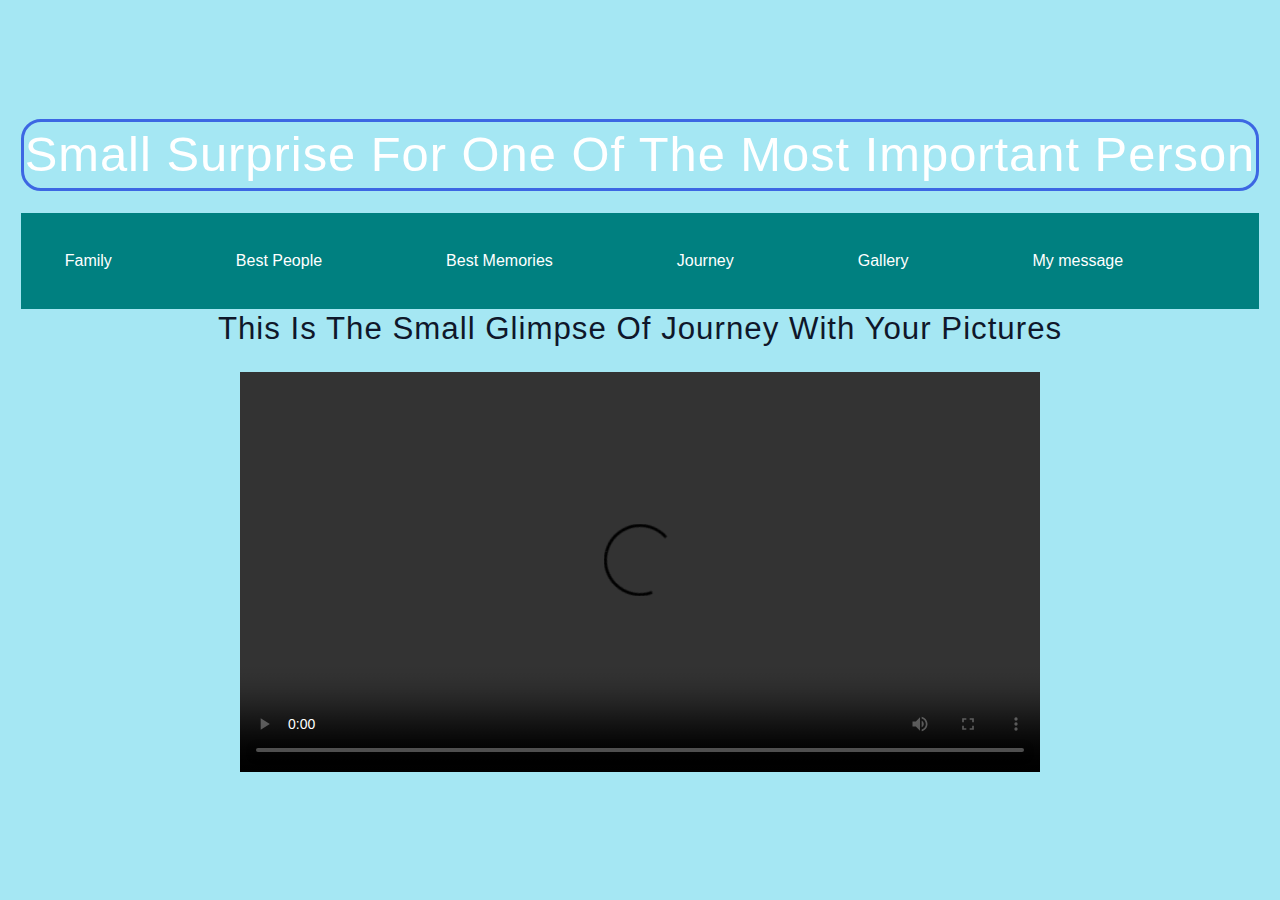
<file: j.html>
<!DOCTYPE html>
<html>
<head>
    <meta charset="UTF-8">
    <meta http-equiv="X-UA-Compatible" content="IE=edge">
    <meta name="viewport" content="width=device-width, initial-scale=1.0">
    <title>Sirammaa</title>
    <!-- Link to your stylesheet -->
    <link rel="stylesheet" href="./styles.css">
</head>
<body style="background-color:rgb(165, 231, 243);">
  <!-- Everything here is pretty straight forward so I don't think I have to explain. -->
<h1 class="button" ><center><style="font-family:"> Small Surprise For One Of The Most Important Person</center></h1>



<nav class="navbar">
 <!-- NAVIGATION MENU -->
  <ul class="nav-links">
  <div class="menu">
  <li><a href="surprise1.html">Family</a></li>
  <li><a href="bp.html">Best People</a></li>
  <li ><a href="bm.html">Best Memories</a></li>
  <li><a href="#">Journey</a></li>
  <li><a href="g.html">Gallery</a></li>
  <li><a href="password.html">My message</a></li>
  </div>

  </ul>
  </nav>
  <center>
    <h3>This is the small glimpse of journey with your pictures</h3>


		<video width="800" height="400" controls autoplay>
			<source src=
            "C:\Users\Sujith\Desktop\bday project\trrr.webm"
					type="video/mp4">
			<source src=
            "C:\Users\Sujith\Desktop\bday project\trrr.webm"
					type="video/ogg">
		</video>
	</center>
</body>
</html>
</file>
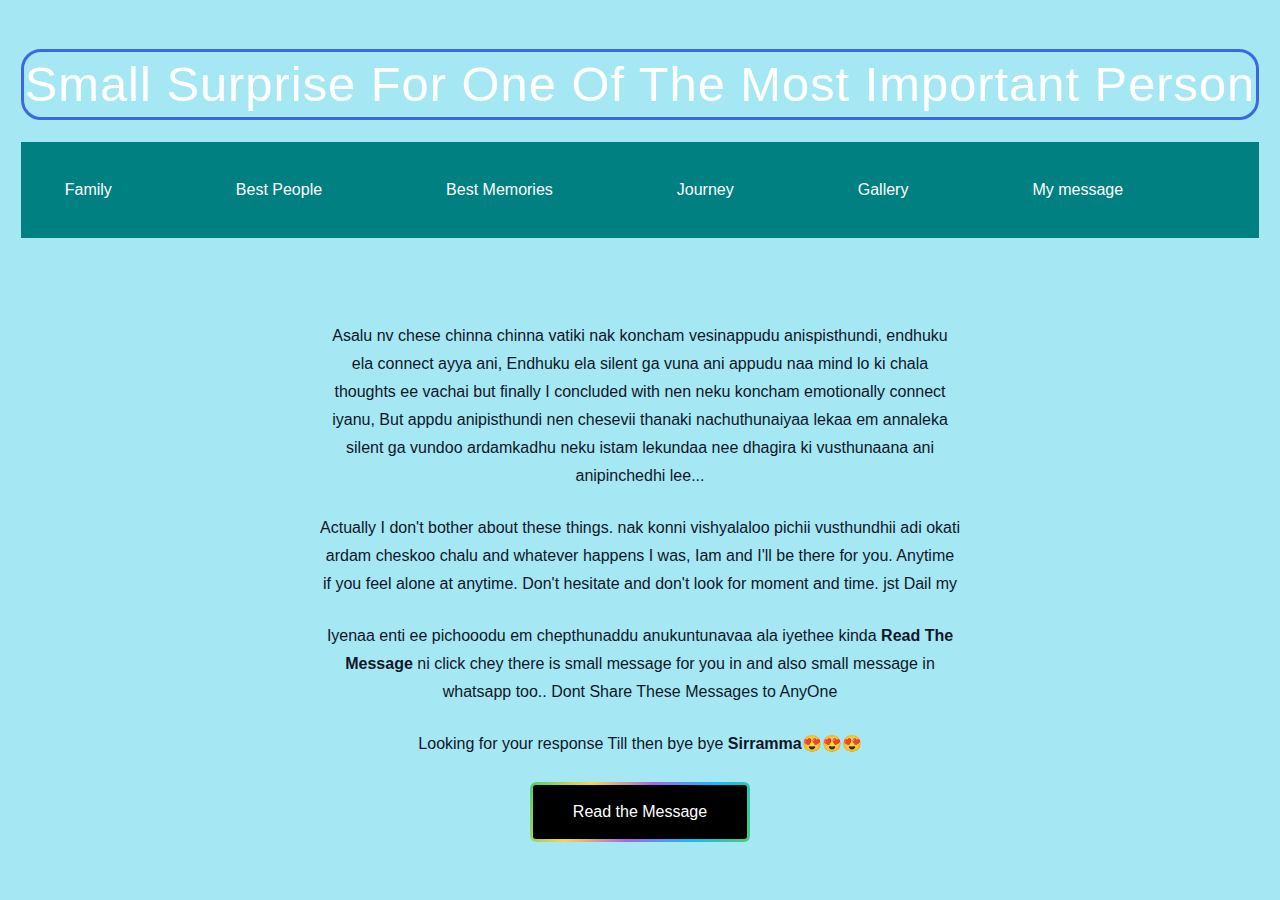
<file: mm.html>
<!DOCTYPE html>
<html>
<head>
    <meta charset="UTF-8">
    <meta http-equiv="X-UA-Compatible" content="IE=edge">
    <meta name="viewport" content="width=device-width, initial-scale=1.0">
    <title>Sirammaa</title>
    <!-- Link to your stylesheet -->
    <link rel="stylesheet" href="./styles.css">
</head>
<body style="background-color:rgb(165, 231, 243);">
  <!-- Everything here is pretty straight forward so I don't think I have to explain. -->
<h1 class="button" ><center><style="font-family:"> Small Surprise For One Of The Most Important Person</center></h1>



<nav class="navbar">
 <!-- NAVIGATION MENU -->
  <ul class="nav-links">
  <!-- USING CHECKBOX HACK -->

  <!-- NAVIGATION MENUS -->

  <div class="menu">
  <li><a href="surprise1.html">Family</a></li>
  <li><a href="bp.html">Best People</a></li>
  <li >
  <a href="bm.html">Best Memories</a></li>
  <li><a href="j.html">Journey</a></li>
  <li><a href="g.html">Gallery</a></li>
  <li><a href="#">My message</a></li>
  </div>

  </ul>
  </nav>
  <br>
  <br>
  <br>
  <center>
  <p><t>Asalu nv chese chinna chinna vatiki nak koncham vesinappudu anispisthundi, endhuku ela connect ayya ani, Endhuku ela silent ga vuna ani appudu naa mind lo ki chala thoughts ee vachai but finally I concluded with nen neku koncham emotionally connect iyanu, But appdu anipisthundi nen chesevii thanaki nachuthunaiyaa lekaa em annaleka silent ga vundoo ardamkadhu neku istam lekundaa nee dhagira ki vusthunaana ani anipinchedhi lee... 
  </p>
  <p>Actually I don't bother about these things. nak konni vishyalaloo pichii vusthundhii adi okati ardam cheskoo chalu and whatever happens I was, Iam and I'll be there for you. Anytime if you feel alone at anytime. Don't hesitate and don't look for moment and time. jst Dail my <Number class=""></Number>
  </p>
  <p>
    Iyenaa enti ee pichooodu em chepthunaddu anukuntunavaa ala iyethee kinda <b> Read The Message</b> ni click chey there is small message for you in and also small message in whatsapp too.. Dont Share These Messages to AnyOne</p>
    <p>Looking for your response Till then bye bye <b>Sirramma😍😍😍</b></p>
    
    <a href="index.html" class="colbutton">
      <span>Read the Message</span>
    </a>
  </center>
</file>
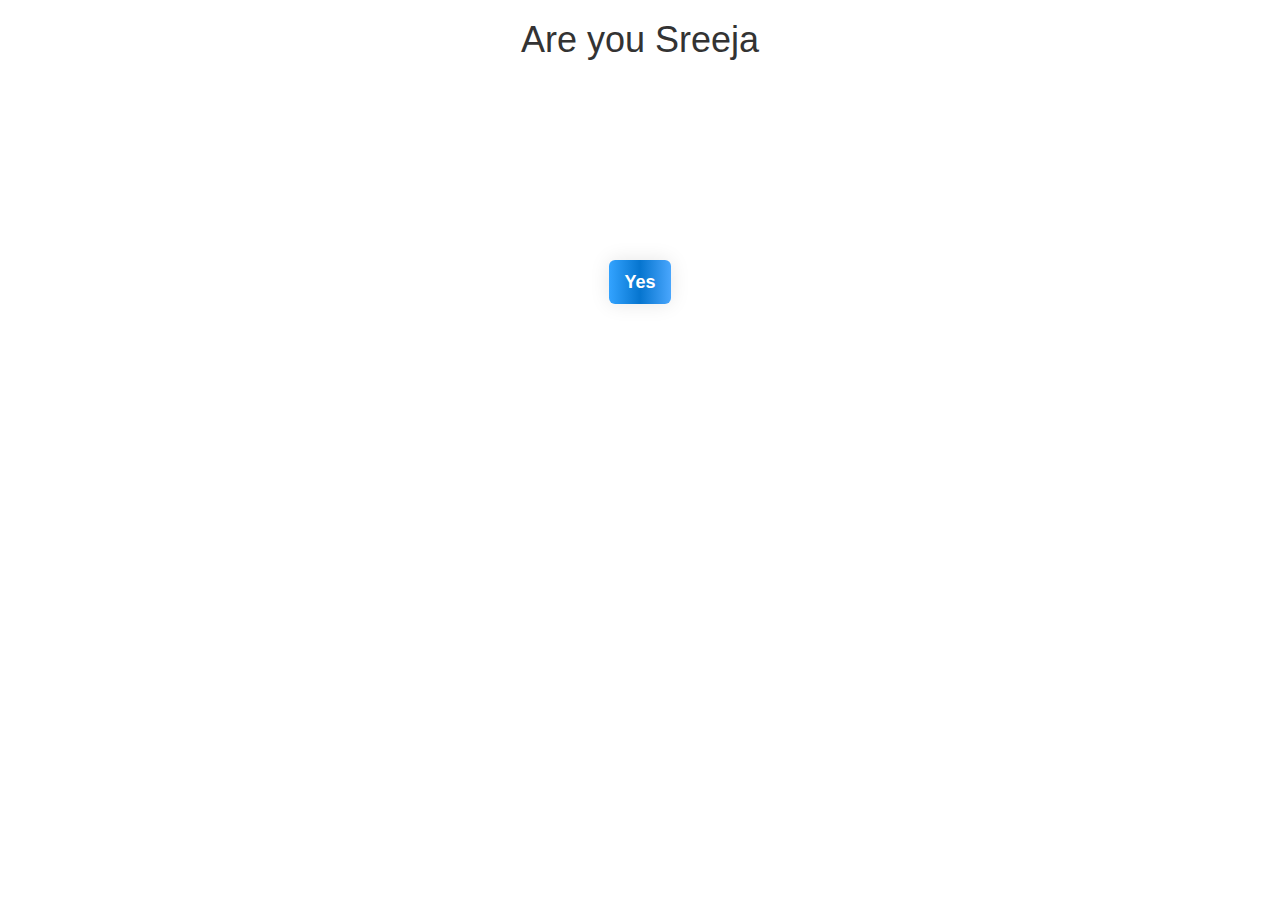
<file: password.html>
<!DOCTYPE html>
<html lang="en">
<head>
 <link rel="stylesheet" href="https://cdnjs.cloudflare.com/ajax/libs/font-awesome/5.15.3/css/all.min.css">
  <meta charset="UTF-8">
  <meta http-equiv="X-UA-Compatible" content="IE=edge">
  <meta name="viewport" content="width=device-width, initial-scale=1.0">
  <title>Document</title>
  <link rel="stylesheet" href="https://maxcdn.bootstrapcdn.com/bootstrap/3.3.7/css/bootstrap.min.css" integrity="sha384-BVYiiSIFeK1dGmJRAkycuHAHRg32OmUcww7on3RYdg4Va+PmSTsz/K68vbdEjh4u" crossorigin="anonymous">  
 <style>
       .modal-box{ font-family: 'Poppins', sans-serif; }
.show-modal{
    color: #fff;
    background: linear-gradient(to right, #33a3ff, #0675cf, #49a6fd);
    font-size: 18px;
    font-weight: 600;
    text-transform: capitalize;
    padding: 10px 15px;
    margin: 200px auto 0;
    border: none;
    outline: none;
    box-shadow: 0 0 20px rgba(0, 0, 0, 0.1);
    display: block;
    transition: all 0.3s ease 0s;
}
.show-modal:hover,
.show-modal:focus{
    color: #fff;
    box-shadow: 0 0 10px rgba(0, 0, 0, 0.4);
    outline: none;
}
.modal-dialog{
    width: 400px;
    margin: 70px auto 0;
}
.modal-dialog{ transform: scale(0.5); }
.modal-dialog{ transform: scale(1); }
.modal-dialog .modal-content{
    text-align: center;
    border: none;
}
.modal-content .close{
    color: #fff;
    background: linear-gradient(to right, #33a3ff, #0675cf, #4cd5ff);
    font-size: 25px;
    font-weight: 400;
    text-shadow: none;
    line-height: 27px;
    height: 25px;
    width: 25px;
    border-radius: 50%;
    overflow: hidden;
    opacity: 1;
    position: absolute;
    left: auto;
    right: 8px;
    top: 8px;
    z-index: 1;
    transition: all 0.3s;
}
.modal-content .close:hover{
    color: #fff;
    box-shadow: 0 0 5px rgba(0,0,0,0.5);
}
.close:focus{ outline: none; }
.modal-body{ padding: 60px 40px 40px !important; }
.modal-body .title{
    color: #026fd4;
    font-size: 33px;
    font-weight: 700;
    letter-spacing: 1px;
    margin: 0 0 10px;
}
.modal-body .description{
    color: #9A9EA9;
    font-size: 16px;
    margin: 0 0 20px;
}
.modal-body .form-group{
    text-align: left;
    margin-bottom: 20px;
    position: relative;
}
.modal-body .input-icon{
    color: #777;
    font-size: 18px;
    transform: translateY(-50%);
    position: absolute;
    top: 50%;
    left: 20px;
}
.modal-body .form-control{
    font-size: 17px;
    height: 45px;
    width: 100%;
    padding: 6px 0 6px 50px;
    margin: 0 auto;
    border: 2px solid #eee;
    border-radius: 5px;
    box-shadow: none;
    outline: none;
}
.form-control::placeholder{
    color: #AEAFB1;
}
.form-group.checkbox{
    width: 130px;
    margin-top: 0;
    display: inline-block;
}
.form-group.checkbox label{
    color: #9A9EA9;
    font-weight: normal;
}
.form-group.checkbox input[type=checkbox]{
    margin-left: 0;
}
.modal-body .forgot-pass{
    color: #7F7FD5;
    font-size: 13px;
    text-align: right;
    width: calc(100% - 135px);
    margin: 2px 0;
    display: inline-block;
    vertical-align: top;
    transition: all 0.3s ease 0s;
}
.forgot-pass:hover{
    color: #9A9EA9;
    text-decoration: underline;
}
.modal-content .modal-body .btn{
    color: #fff;
    background: linear-gradient(to right, #33a3ff, #0675cf, #4cd5ff);
    font-size: 16px;
    font-weight: 500;
    letter-spacing: 1px;
    text-transform: uppercase;
    line-height: 38px;
    width: 100%;
    height: 40px;
    padding: 0;
    border: none;
    border-radius: 5px;
    border: none;
    display: inline-block;
    transition: all 0.6s ease 0s;
}
.modal-content .modal-body .btn:hover{
    color: #fff;
    letter-spacing: 2px;
    box-shadow: 0 0 10px rgba(0, 0, 0, 0.5);
}
.modal-content .modal-body .btn:focus{ outline: none; }
@media only screen and (max-width: 480px){
    .modal-dialog{ width: 95% !important; }
    .modal-content .modal-body{
        padding: 60px 20px 40px !important;
    }
}

  </style>
  <script>
         function login()
	{
		var uname = document.getElementById("email").value;
		var pwd = document.getElementById("pwd1").value;
		var filter = /^([a-zA-Z0-9_\.\-])+\@(([a-zA-Z0-9\-])+\.)+([a-zA-Z0-9]{2,4})+$/;
		if(uname =='Sirammaa' && pwd=='Sujisiri@Veda')
		{
            alert('Welcome to my mesage');
            window.location = "mm.html";
		}
		else
		{
	alert('Enter your Username and Password correctly');
    window.location = "password.html";
  //Redirecting to other page or webste code or you can set your own html page.

			}
	}
	//Reset Inputfield code.
	function clearFunc()
	{
		document.getElementById("email").value="";
		document.getElementById("pwd1").value="";
	}	
	
    </script>
</head>
<body>
  <div class="container">
    <div class="row">
        <div class="col-md-12">
            <div class="modal-box">
                <!-- Button trigger modal -->
                <center><h1 class="title">Are you Sreeja</h1></center>
                <button type="button" class="btn btn-primary btn-lg show-modal" data-toggle="modal" data-target="#myModals">
                  Yes
                </button>

                <!-- Modal -->
                <div class="modal fade" id="myModals" tabindex="-1" role="dialog" aria-labelledby="myModalLabel">
                    <div class="modal-dialog" role="document">
                        <div class="modal-content clearfix">
                            <button type="button" class="close" data-dismiss="modal" aria-label="Close"><span aria-hidden="true">×</span></button>
                            <div class="modal-body">
                                <h3 class="title">Login Form</h3>
                                <p class="description">Login here Using Email & Password</p>
                                <div class="form-group">
                                    <span class="input-icon"><i class="fa fa-user"></i></span>
                                    <input type="email" class="form-control" placeholder="Enter emails" id="email">
                                </div>
                                <div class="form-group">
                                    <span class="input-icon"><i class="fas fa-key"></i></span>
                                    <input type="password" class="form-control" placeholder="Password" id="pwd1">
                                </div>
                                <div class="form-group checkbox">
                                    <input type="checkbox">
                                    <label>Remamber me</label>
                                </div>
                                <a href="" class="forgot-pass">Forgot Password?</a>
									<input type="submit" value="Login" class="btn" onClick="login()" /></td>
                            </div>
                        </div>
                    </div>
                </div>
            </div>
        </div>
    </div>
</div>
<script type="text/javascript" src="https://code.jquery.com/jquery-1.12.0.min.js"></script><script src="https://maxcdn.bootstrapcdn.com/bootstrap/3.3.7/js/bootstrap.min.js" integrity="sha384-Tc5IQib027qvyjSMfHjOMaLkfuWVxZxUPnCJA7l2mCWNIpG9mGCD8wGNIcPD7Txa" crossorigin="anonymous"></script>

</body>
</html>
</file>
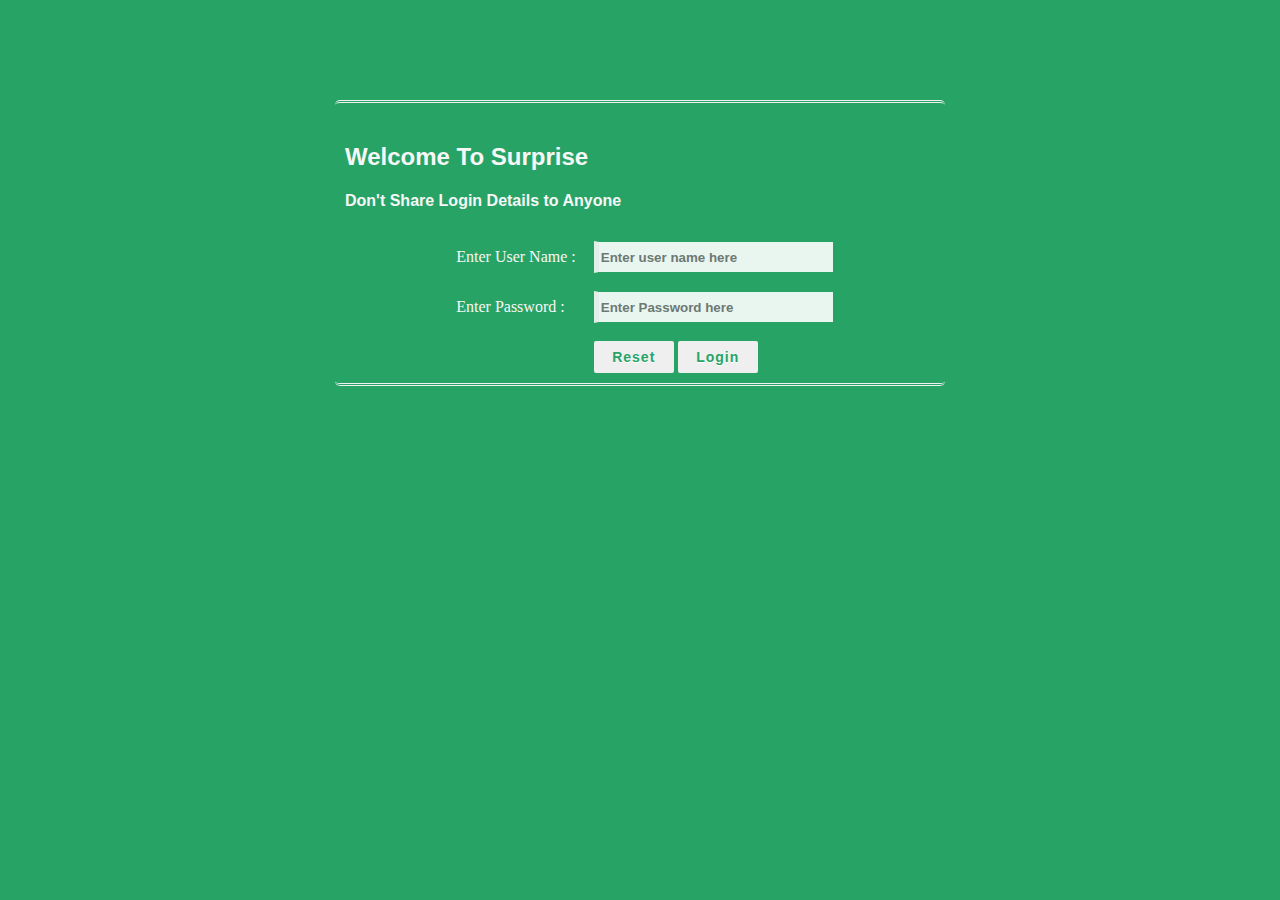
<file: thdyr.html>
<!DOCTYPE html>
  <html>
  <head>

  <title>Surprise</title>
  <style type="text/css">
    



    body
   {
     margin:0px; background-color:#27a465; color:#f7f7f7; font-family:Arial, Helvetica, sans-serif;
   }
   #main
   {
     width:600px; height:260px; margin-left:auto; margin-right:auto; border-radius:5px; padding-left:10px; margin-top:100px;
     border-top:3px double #f1f1f1; border-bottom:3px double #f1f1f1; padding-top:20px;
   }
   #main table
   {
     font-family:"Comic Sans MS", cursive;
   } 
  /* css code for textbox */
  #main .tb
  {
    height:28px; width:230px; border:1px solid #27a465; color:#27a465; font-weight:bold; border-left:5px solid #f7f7f7; opacity:0.9;
  }

   /* css code for button*/
   #main .btn
   {
    width:80px; height:32px; outline:none;  font-weight:bold; border:0px solid #27a465; text-shadow: 0px 0.5px 0.5px #fff;	
    border-radius: 2px; font-weight: 600; color: #27a465; letter-spacing: 1px; font-size:14px; -webkit-transition: 1s; -moz-transition: 1s; transition: 1s;
   }
  
   #main .btn:hover
   {
    background-color:#27a465; outline:none;  border-radius: 2px; color:#f1f1f1; border:1px solid #f1f1f1;
   }
   
  
    
    </style>
	<script>
		 
		 function login()
	{
		var uname = document.getElementById("email").value;
		var pwd = document.getElementById("pwd1").value;
		var filter = /^([a-zA-Z0-9_\.\-])+\@(([a-zA-Z0-9\-])+\.)+([a-zA-Z0-9]{2,4})+$/;
		if(uname =='Sirammaa' && pwd=='VasuSiri@9080')
		{
            alert('Welcome to Secret mesage');
            window.location = "surprise1.html";
		}
		else
		{
	alert('Enter your Username and Password correctly');
    window.location = "thdyr.html";

			}
	}
	//Reset Inputfield code.
	function clearFunc()
	{
		document.getElementById("email").value="";
		document.getElementById("pwd1").value="";
	}	

	</script>
  </head>

	<body>
	<!-- Main div code -->
	<div id="main">
	<div class="h-tag">
	<h2>Welcome To Surprise</h2>
	<h4>Don't Share Login Details to Anyone</h4>
	</div>
	<!-- Login box -->
	<div class="login">
	<table cellspacing="2" align="center" cellpadding="8" border="0">
	<tr>
	<td>Enter User Name :</td>
	<td><input type="text" placeholder="Enter user name here" id="email" class="tb" /></td>
	</tr>
	<tr>
	<td>Enter Password :</td>
	<td><input type="password" placeholder="Enter Password here" id="pwd1" class="tb" /></td>
	</tr>
	<tr>
	<td></td>
	<td>
	<input type="submit" value="Reset" onclick="clearFunc()" class="btn" />
	<input type="submit" value="Login" class="btn" onClick="login()" /></td>
	</tr>
	</table>
	</div>
  	 <!-- login box div ending here.. -->
	</div>
	<!-- Main div ending here... -->
    
  </body>
  </html>
</file>
<file: styles.css>
/* ======================== */
/* 
    Ignore the following styles. They are not important to achieve the effect.
    I'm only using them for looks (overall page background/font styles/centering content).
*/
@import url('https://fonts.googleapis.com/css2?family=Poppins:wght@300&display=swap');

*{
    margin: 0;
    padding: 0;
    box-sizing: border-box;
}
body{
    font-family: 'Poppins', sans-serif;
    background-color: #212534;
    display: grid;
    place-content: center;
    height: 100vh;
}
/* ======================== */
/* Everything here is pretty straight forward so I don't think I have to explain.*/
.button{
    display: inline-block;
    color: #fff;
    text-decoration: none;
    padding: 1px 1px;
    border: 3px solid 
    #3c67e3;
    border-radius: 20px;
}

.button:hover{
    animation: pulsate 3s 
    ease-in-out; /*The pulsate animation is added on hover. You could also add this on .button:focus and it will add it when clicking the button as well.*/
}

@keyframes pulsate {
    /* 
        Here we have two shadows. You can add as many as you want by using different offset values as long as you separate it with a comma.
        The values are as follow: offset-x | offset-y | blur-radius | color
    */
    0%{
        box-shadow: 
        0 0 25px #5ddcff,
        0 0 50px #4e00c2;
    }
}
.button1{
    display: inline-block;
    text-decoration: none;
    font-size: 25px;
    color: #1fe8b6;
    padding: 20px 50px;
    border: 3px solid #1fe8b6;
    position: relative;
    position: absolute;
    top: 50%;
    left: 50%;
    transform: translate(-50%, -50%);
}

.button1::before,
.button1::after{
    content: '';
    position: absolute;
    width: 40px;
    height: 40px;
    border: inherit;
    transition: all .5s ease-in;
}

.button1::before{
    top: -15px;
    left: -15px;
    border-width: 3px 0 0 3px;
}

.button1::after{
    bottom: -15px;
    right: -15px;
    border-width: 0 3px 3px 0;
}

.button1:hover::before,
.button1:hover::after{
    width: calc(100% + 27px);
    height: calc(100% + 27px);
}
.image-txt-container {
  display: flex;
  align-items: center;
  flex-direction: row;
}
*,
::after,
::before {
  box-sizing: border-box;
}
/* fonts */
html {
  font-size: 100%;
} /*16px*/

:root {
  /* colors */
  --primary-100: #e2e0ff;
  --primary-200: #c1beff;
  --primary-300: #a29dff;
  --primary-400: #837dff;
  --primary-500: #645cff;
  --primary-600: #504acc;
  --primary-700: #3c3799;
  --primary-800: #282566;
  --primary-900: #141233;

  /* grey */
  --grey-50: #f8fafc;
  --grey-100: #f1f5f9;
  --grey-200: #e2e8f0;
  --grey-300: #cbd5e1;
  --grey-400: #94a3b8;
  --grey-500: #64748b;
  --grey-600: #475569;
  --grey-700: #334155;
  --grey-800: #1e293b;
  --grey-900: #0f172a;
  /* rest of the colors */
  --black: #222;
  --white: #fff;
  --red-light: #f8d7da;
  --red-dark: #842029;
  --green-light: #d1e7dd;
  --green-dark: #0f5132;

  /* fonts  */
  --headingFont: 'Roboto', sans-serif;
  --bodyFont: 'Nunito', sans-serif;
  --smallText: 0.7em;
  /* rest of the vars */
  --backgroundColor: var(--grey-50);
  --textColor: var(--grey-900);
  --borderRadius: 0.25rem;
  --letterSpacing: 1px;
  --transition: 0.3s ease-in-out all;
  --max-width: 1120px;
  --fixed-width: 600px;

  /* box shadow*/
  --shadow-1: 0 1px 3px 0 rgba(0, 0, 0, 0.1), 0 1px 2px 0 rgba(0, 0, 0, 0.06);
  --shadow-2: 0 4px 6px -1px rgba(0, 0, 0, 0.1),
    0 2px 4px -1px rgba(0, 0, 0, 0.06);
  --shadow-3: 0 10px 15px -3px rgba(0, 0, 0, 0.1),
    0 4px 6px -2px rgba(0, 0, 0, 0.05);
  --shadow-4: 0 20px 25px -5px rgba(0, 0, 0, 0.1),
    0 10px 10px -5px rgba(0, 0, 0, 0.04);
}

body {
  background: var(--backgroundColor);
  font-family: var(--bodyFont);
  font-weight: 400;
  line-height: 1.75;
  color: var(--textColor);
}

p {
  margin-top: 0;
  margin-bottom: 1.5rem;
  max-width: 40em;
}

h1,
h2,
h3,
h4,
h5 {
  margin: 0;
  margin-bottom: 1.38rem;
  font-family: var(--headingFont);
  font-weight: 400;
  line-height: 1.3;
  text-transform: capitalize;
  letter-spacing: var(--letterSpacing);
}

h1 {
  margin-top: 0;
  font-size: 3.052rem;
}

h2 {
  font-size: 2.441rem;
}

h3 {
  font-size: 1.953rem;
}

h4 {
  font-size: 1.563rem;
}

h5 {
  font-size: 1.25rem;
}

small,
.text-small {
  font-size: var(--smallText);
}

a {
  text-decoration: none;
}
ul {
  list-style-type: none;
  padding: 0;
}

.img {
  width: 100%;
  display: block;
  object-fit: cover;
}
/* buttons */

.btn {
  cursor: pointer;
  color: var(--white);
  background: var(--primary-500);
  border: transparent;
  border-radius: var(--borderRadius);
  letter-spacing: var(--letterSpacing);
  padding: 0.375rem 0.75rem;
  box-shadow: var(--shadow-1);
  transition: var(--transtion);
  text-transform: capitalize;
  display: inline-block;
}
.btn:hover {
  background: var(--primary-700);
  box-shadow: var(--shadow-3);
}
.btn-hipster {
  color: var(--primary-500);
  background: var(--primary-200);
}
.btn-hipster:hover {
  color: var(--primary-200);
  background: var(--primary-700);
}
.btn-block {
  width: 100%;
}

/* alerts */
.alert {
  padding: 0.375rem 0.75rem;
  margin-bottom: 1rem;
  border-color: transparent;
  border-radius: var(--borderRadius);
}

.alert-danger {
  color: var(--red-dark);
  background: var(--red-light);
}
.alert-success {
  color: var(--green-dark);
  background: var(--green-light);
}
/* form */

.form {
  width: 90vw;
  max-width: var(--fixed-width);
  background: var(--white);
  border-radius: var(--borderRadius);
  box-shadow: var(--shadow-2);
  padding: 2rem 2.5rem;
  margin: 3rem auto;
}
.form-label {
  display: block;
  font-size: var(--smallText);
  margin-bottom: 0.5rem;
  text-transform: capitalize;
  letter-spacing: var(--letterSpacing);
}
.form-input,
.form-textarea {
  width: 100%;
  padding: 0.375rem 0.75rem;
  border-radius: var(--borderRadius);
  background: var(--backgroundColor);
  border: 1px solid var(--grey-200);
}

.form-row {
  margin-bottom: 1rem;
}

.form-textarea {
  height: 7rem;
}
::placeholder {
  font-family: inherit;
  color: var(--grey-400);
}
.form-alert {
  color: var(--red-dark);
  letter-spacing: var(--letterSpacing);
  text-transform: capitalize;
}
/* alert */

@keyframes spinner {
  to {
    transform: rotate(360deg);
  }
}

.loading {
  width: 6rem;
  height: 6rem;
  border: 5px solid var(--grey-400);
  border-radius: 50%;
  border-top-color: var(--primary-500);
  animation: spinner 0.6s linear infinite;
}
.loading {
  margin: 0 auto;
}
/* title */

.title {
  text-align: center;
}

.title-underline {
  background: var(--primary-500);
  width: 7rem;
  height: 0.25rem;
  margin: 0 auto;
  margin-top: -1rem;
}

/*
=============== 
Navbar
===============
*/

.navbar {
  display: flex;
  align-items: center;
  justify-content: center;
}
.nav-center {
  width: 90vw;
  max-width: var(--max-width);
}
.nav-header {
  height: 6rem;
  display: flex;
  justify-content: space-between;
  align-items: center;
}
.nav-header img {
  width: 200px;
}
.nav-logo {
  display: flex;
  align-items: flex-end;
}

.nav-btn {
  padding: 0.15rem 0.75rem;
}
.nav-btn i {
  font-size: 1.25rem;
}
.nav-links {
  height: 0;
  overflow: hidden;
  display: flex;
  flex-direction: column;
  transition: var(--transition);
}
.show-links {
  height: 23.9375rem;
}

.nav-link {
  display: block;
  text-align: center;
  font-size: 1.25rem;
  text-transform: capitalize;
  color: var(--grey-900);
  letter-spacing: var(--letterSpacing);
  padding: 1rem 0;
  border-top: 1px solid var(--grey-500);
  transition: var(--transition);
}
.nav-link:hover {
  color: var(--primary-500);
}

.contact-link a {
  padding: 0.15rem 1rem;
}

@media screen and (min-width: 992px) {
  .navbar {
    height: 6rem;
  }
  .nav-center {
    display: flex;
    align-items: center;
  }
  .nav-header {
    padding: 0;
    margin-right: 2rem;
    height: auto;
  }

  .nav-btn {
    display: none;
  }
  .nav-links {
    height: auto !important;
    flex-direction: row;
    align-items: center;
    width: 100%;
  }
  .nav-link {
    padding: 0;
    border-top: none;
    margin-right: 1rem;
    font-size: 1rem;
  }
  .contact-link {
    margin-right: 0;
    margin-left: auto;
  }
}
/*
=============== 
Page
===============
*/

.page {
  width: 90vw;
  max-width: var(--max-width);
  margin: 0 auto;
}
.page {
  padding-top: 2rem;
  min-height: calc(100vh - (6rem + 4rem));
}
/*
=============== 
Footer
===============
*/

.page-footer {
  text-align: center;
  height: 4rem;
  display: flex;
  align-items: center;
  justify-content: center;
  background: var(--black);
  color: var(--white);
}
.page-footer h5 {
  margin-top: 0;
  margin-bottom: 0;
}
.page-footer p {
  margin-bottom: 0;
}
.page-footer .footer-logo,
.page-footer a {
  color: var(--primary-500);
}
/*
=============== 
Hero
===============
*/

.hero {
  height: 40vh;
  position: relative;
  margin-bottom: 2rem;
  background: url('../assets/main.jpeg') center/cover no-repeat;
  border-radius: var(--borderRadius);
}
.hero-container {
  position: absolute;
  top: 0;
  left: 0;
  width: 100%;
  height: 100%;
  display: flex;
  align-items: center;
  justify-content: center;
  background: rgba(0, 0, 0, 0.4);
  border-radius: var(--borderRadius);
}
.hero-text {
  color: var(--white);
  text-align: center;
}

@media only screen and (min-width: 768px) {
  .hero-text h1 {
    font-size: 4rem;
    margin-bottom: 0;
  }
}

/*
=============== 
Recipes 
===============
*/

.recipes-container {
  display: grid;
  gap: 2rem 1rem;
}

.recipes-list {
  display: grid;
  gap: 2rem 1rem;
  padding-bottom: 3rem;
}
.tags-container {
  order: 1;
  display: flex;
  flex-direction: column;
  padding-bottom: 3rem;
  /* background: blue; */
}
.container img:hover{
    transform: scale(1.2);
    border-radius: 40px;
    opacity: 1;
    z-index: 10;
    box-shadow: 0 0 20px rgba(0, 0, 0, 0.192);
}
.tags-container h4 {
  margin-bottom: 0.5rem;
  font-weight: 500;
}
.tags-list {
  display: grid;
  grid-template-columns: 1fr 1fr 1fr;
}




.tags-list a {
  text-transform: capitalize;
  display: block;
  color: var(--grey-500);
  transition: var(--transition);
}
.tags-list a:hover {
  color: var(--primary-500);
}
.recipe {
  display: block;
}
.recipe-img {
  height: 15rem;
  border-radius: var(--borderRadius);
  margin-bottom: 1rem;
}
.recipe h5 {
  margin-bottom: 0;
  margin-top: 0.25rem;
  line-height: 1;
  color: var(--grey-700);
}
.recipe p {
  margin-bottom: 0;
  line-height: 1;
  color: var(--grey-500);
  margin-top: 0.5rem;
  letter-spacing: var(--letterSpacing);
}
@media screen and (min-width: 576px) {
  .recipes-list {
    grid-template-columns: 1fr 1fr;
  }
  .recipe-img {
    height: 10rem;
  }
}

@media screen and (min-width: 992px) {
  .recipes-container {
    grid-template-columns: 200px 1fr;
    gap: 1rem;
  }
  .recipes-list {
    grid-template-columns: 1fr 1fr;
  }

  .recipe p {
    font-size: 0.85rem;
  }
  .tags-container {
    order: 0;
    /* background: blue; */
  }
  .tags-list {
    display: grid;
    grid-template-columns: 1fr;
  }
}

@media screen and (min-width: 1200px) {
  .recipe h5 {
    font-size: 1.15rem;
  }
  .recipes-list {
    grid-template-columns: 1fr 1fr 1fr;
  }
}
/*
=============== 
Error
===============
*/
.error-page {
  text-align: center;
  padding-top: 5rem;
}
.error-page h1 {
  font-size: 9rem;
}
/*
=============== 
About Page
===============
*/

.about-page h2 {
  text-transform: none;
  font-weight: bold;
}
.about-page {
  display: grid;
  gap: 2rem 4rem;
  padding-bottom: 3rem;
}
.about-img {
  border-radius: var(--borderRadius);
  height: 300px;
}

@media screen and (min-width: 992px) {
  .about-page {
    grid-template-columns: 1fr 1fr;
    grid-template-rows: 400px;
    align-items: center;
  }
  .about-img {
    height: 100%;
  }
}

.featured-title {
  text-align: center;
}
/*
=============== 
Contact Page
===============
*/
.contact-form {
  width: 100%;
  margin: 0;
}
.contact-container {
  display: grid;
  gap: 2rem 3rem;
  padding-bottom: 3rem;
}
@media screen and (min-width: 992px) {
  .contact-container {
    grid-template-columns: 1fr 450px;
    align-items: center;
  }
}

/*
=============== 
Tags Page
===============
*/

.tags-wrapper {
  display: grid;
  gap: 2rem;
  padding-bottom: 3rem;
}
.tag {
  background: var(--grey-500);
  border-radius: var(--borderRadius);
  text-align: center;
  color: var(--white);
  transition: var(--transition);
  padding: 0.75rem 0;
}
.tag:hover {
  background: var(--primary-500);
}
.tag h5,
.tag p {
  margin-bottom: 0;
}
.tag h5 {
  font-weight: 600;
}
@media screen and (min-width: 576px) {
  .tags-wrapper {
    grid-template-columns: 1fr 1fr;
  }
}
@media screen and (min-width: 992px) {
  .tags-wrapper {
    grid-template-columns: 1fr 1fr 1fr;
  }
}

/*
=============== 
Recipe Template
===============
*/

.recipe-hero {
  display: grid;
  gap: 3rem;
}

.recipe-hero-img {
  height: 300px;
  border-radius: var(--borderRadius);
}
.recipe-info p {
  color: var(--grey-600);
}
.recipe-icons {
  display: grid;
  grid-template-columns: repeat(3, 1fr);
  gap: 1rem;
  margin: 2rem 0;
  text-align: center;
}
.recipe-icons i {
  font-size: 1.5rem;
  color: var(--primary-500);
}
.recipe-icons h5,
.recipe-icons p {
  margin-bottom: 0;
  font-size: 0.85em;
}

.recipe-icons p {
  color: var(--grey-600);
}
.recipe-tags {
  display: flex;
  align-items: center;
  flex-wrap: wrap;
  font-size: 0.7em;
  font-weight: 600;
}
.recipe-tags a {
  background: var(--primary-500);
  border-radius: var(--borderRadius);
  color: var(--white);
  padding: 0.05rem 0.5rem;
  margin: 0 0.25rem;
  text-transform: capitalize;
}
@media screen and (min-width: 992px) {
  .recipe-hero {
    grid-template-columns: 4fr 5fr;
    align-items: center;
  }
}
.recipe-content {
  padding: 3rem 0;
  display: grid;
  gap: 2rem 5rem;
}
@media screen and (min-width: 992px) {
  .recipe-content {
    grid-template-columns: 2fr 1fr;
  }
}
.single-instruction header {
  display: grid;
  grid-template-columns: auto 1fr;
  gap: 1.5rem;
  align-items: center;
}
.single-instruction header p {
  text-transform: uppercase;
  font-weight: 600;
  color: var(--primary-500);
  margin-bottom: 0;
}
.single-instruction > p {
  color: var(--grey-700);
}

.single-instruction header div {
  height: 2px;
  background: var(--grey-300);
}

.second-column {
  display: grid;
  row-gap: 2rem;
}

.single-ingredient {
  border-bottom: 2px solid var(--grey-300);
  padding-bottom: 0.75rem;
  color: var(--grey-700);
}
.single-tool {
  border-bottom: 2px solid var(--grey-300);
  padding-bottom: 0.75rem;
  color: var(--primary-500);
  text-transform: capitalize;
}

/* ======================== */
.skwbutton{
    display: inline-block;
    text-decoration: none;
    text-transform: uppercase;
    letter-spacing: 2px;
    color: #fff;
    outline: 2px solid #fff;
    padding: 30px 60px;
    margin-left: 30px;
    position: relative;
    justify-content: center;
    overflow: hidden;
    transition: color 1s;
}

.skwbutton:hover{
    color: #833ab4;
}

.skwbutton::before{
    content: '';
    position: absolute;
    top: 0;
    left: -50px;
    width: 150%;
    height: 100%;
    justify-content: center;
    background-color: rgb(11, 11, 11);
    transform: scaleX(0) skewX(35deg);
    transform-origin: left;
    z-index: -1;
    transition: transform 1s;
}

.skwbutton:hover::before{
    transform: scaleX(1) skewX(35deg);
}
.bdrcard{
  color: #fff;
  text-align: center;
  background-color: #151515; /*Background color of the card. We have to set one so the gradient background does not show through allowing for the border effect.*/
  padding: 25px;
  border-radius: 8px; /*Rounds the corners a little.*/
  position: relative; /*Position of relative because we will use position of absolute on the pseudo-element. This will make it so that the pseudo-element will not float away from the card.*/
}
/*Creating the gradient border with a pseudo-element. */
.bdrcard::before{
  content: ''; /*Set the content property to an empty string, if you don't set a content the element won't show.*/
  position: absolute; /*Allows for this element to be freely moved within the parent box that has relative position.*/
  top: 0;
  left: 0;
  width: calc(100% + 8px); /* We make this element 100% of the card with and height and add 8px so make it slightly larger.*/
  height: calc(100% + 8px);
  transform: translate(-4px, -4px); /*Now we use a negative translation to center this element in terms of the card. We use half of the extra 8px we gave it for width and height.*/
  background: linear-gradient(60deg, #5ff281, #5f86f2, #a65ff2, #f25fd0, #f25f61, #f2cb5f) 0 50%; /*You can use a gradient of your choosing. I generated this one online.*/
  background-size: 300% 300%; /*Setting the background size to a large number since we will be animating the background position via keyframes.*/
  animation:  gradient-animation 2.5s alternate infinite; /*Applying the keyframe animation.*/
  border-radius: 8px; /*Rounds the corners a little.*/
  z-index: -1; /*Sends the the gradient background to the back of the card.*/
}

/* NAVBAR STYLING STARTS */
.navbar {
  display: flex;
  align-items: center;
  justify-content: space-between;
  padding: 30px;
  background-color: teal;
  color: #fff;
 }
 .nav-links a {
  color: #fff;
 }
 /* LOGO */
 
 /* NAVBAR MENU */
 .menu {
  display: flex;
  gap: 6em;
  font-size: 16px;
 }
 .menu li:hover {
  background-color: #4c9e9e;
  border-radius: 5px;
  transition: 0.3s ease;
 }
 .menu li {
  padding: 5px 14px;
 }
/*image gallery*/


.colbutton {
  display: inline-block;
  text-decoration: none;
  color: #fff;
  padding: 3px;
  border-radius: 6px;
  position: relative;
  overflow: hidden; /* Hides the overflowing ::before pseudo-element. */
}

.colbutton::before {
  content: "";
  position: absolute;
  top: 0;
  left: 0;
  width: 200%; /*Making the width double the size of the parent since we are going to be animation the transform: translateX() to the left. */
  height: 100%;
  background: linear-gradient(115deg, #4fcf70, #fad648, #a767e5, #12bcfe, #44ce7b);
  background-size: 50% 100%;
  border-radius: inherit;
}

.colbutton:hover::before {
  animation: animate_border .75s linear infinite;
}

.colbutton span {
  display: block;
  background-color: #000;
  padding: 13px 40px;
 
  border-radius: 3px;
  position: relative;
  z-index: 2;
}

@keyframes animate_border {
  to {
      transform: translateX(-50%)
  }
}
</file>
